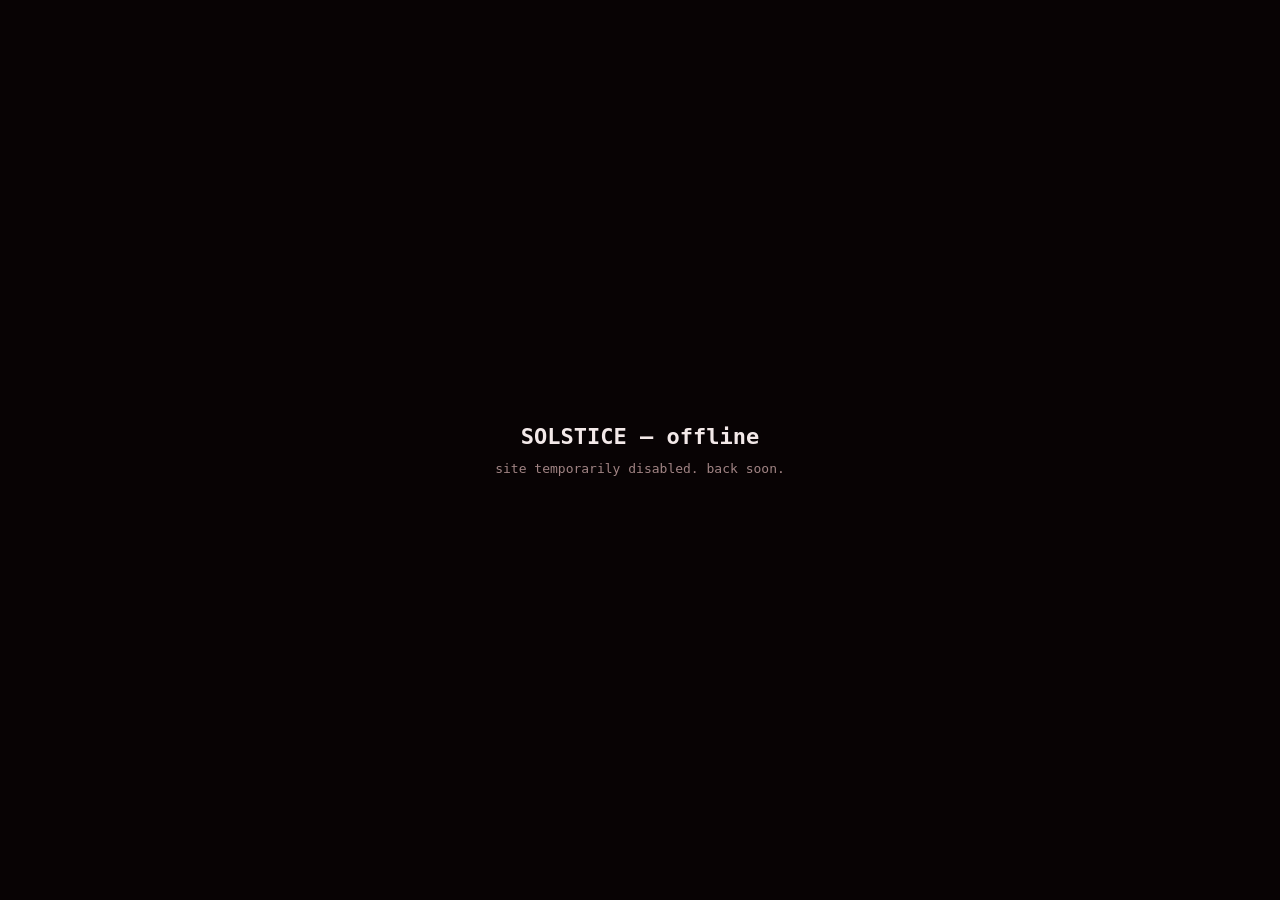
<file: index.html>
<!DOCTYPE html>
<html lang="ru">
<head>
<meta charset="UTF-8" />
<meta name="viewport" content="width=device-width, initial-scale=1.0" />
<title>Solstice Client — offline</title>
<style>
  *{margin:0;padding:0;box-sizing:border-box}
  body{background:#080304;color:#a18484;font-family:monospace;min-height:100vh;display:grid;place-items:center;text-align:center;padding:20px}
  h1{color:#f3e9e9;font-size:22px;margin-bottom:12px}
  p{font-size:13px}
</style>
</head>
<body>
  <div>
    <h1>SOLSTICE — offline</h1>
    <p>site temporarily disabled. back soon.</p>
  </div>
</body>
</html>
</file>
